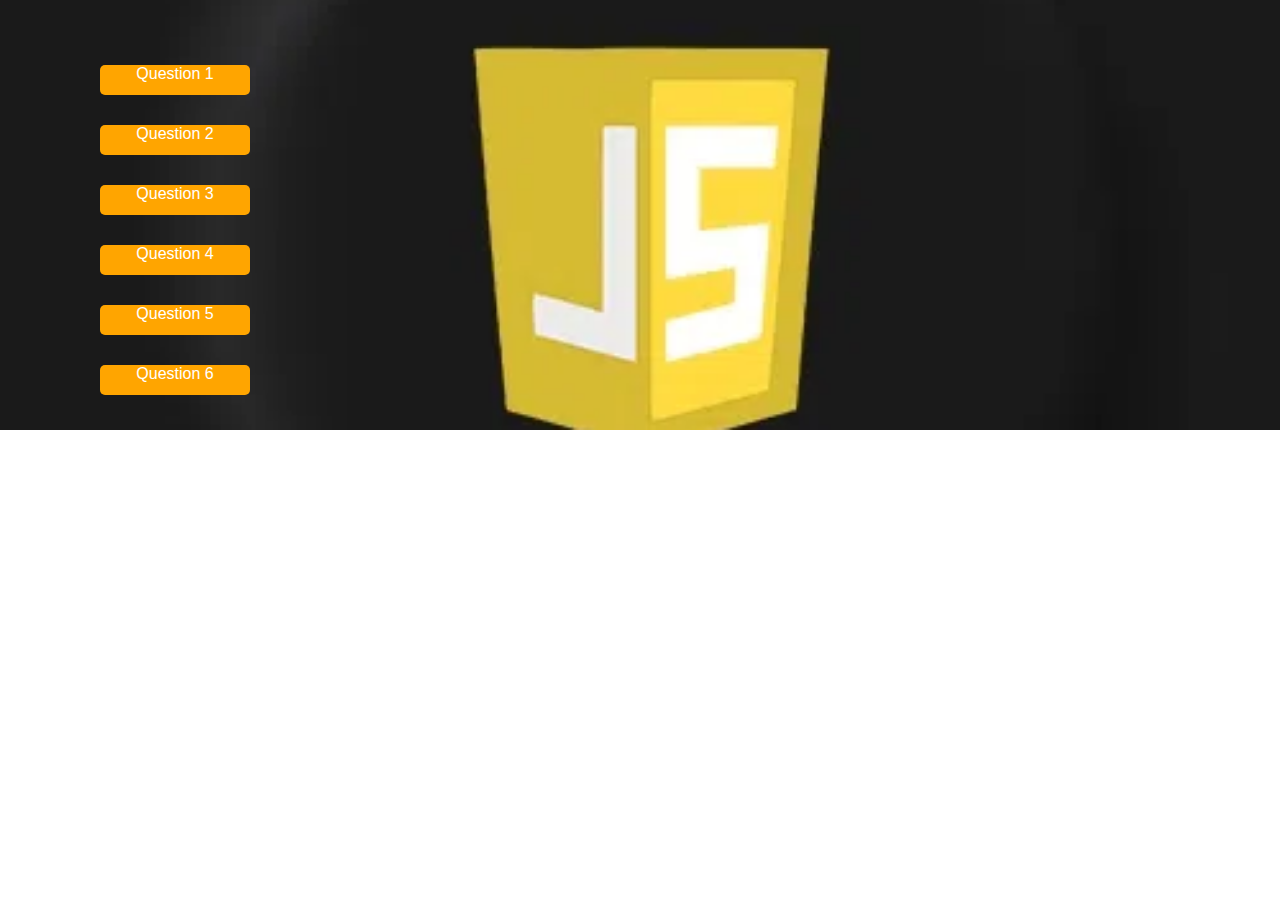
<file: index.html>
<!DOCTYPE html>
<html lang="en">
<head>
    <meta charset="UTF-8">
    <meta name="viewport" content="width=device-width, initial-scale=1.0">
    <title>Document</title>
    <link rel="stylesheet" href="./assets/img/style.css">
</head>
<body>
  
    <div class="home">
        <ul>
            <li><a href="./assets/folder1/index.html">Question 1 </a></li>
            <li><a href="./assets/folder2/index.html">Question 2 </a></li>
            <li><a href="./assets/folder3/index.html">Question 3 </a></li>
            <li><a href="./assets/folder4/index.html">Question 4 </a></li>
            <li><a href="./assets/folder5/index.html">Question 5 </a></li>
            <!-- <li><a href="./assets/folder6/index.html">Question 6 </a></li> -->
            <li><a href="./assets/folder7/index.html">Question 6  </a></li>
        </ul>
    </div>
    
  
</body>
</html>
</file>
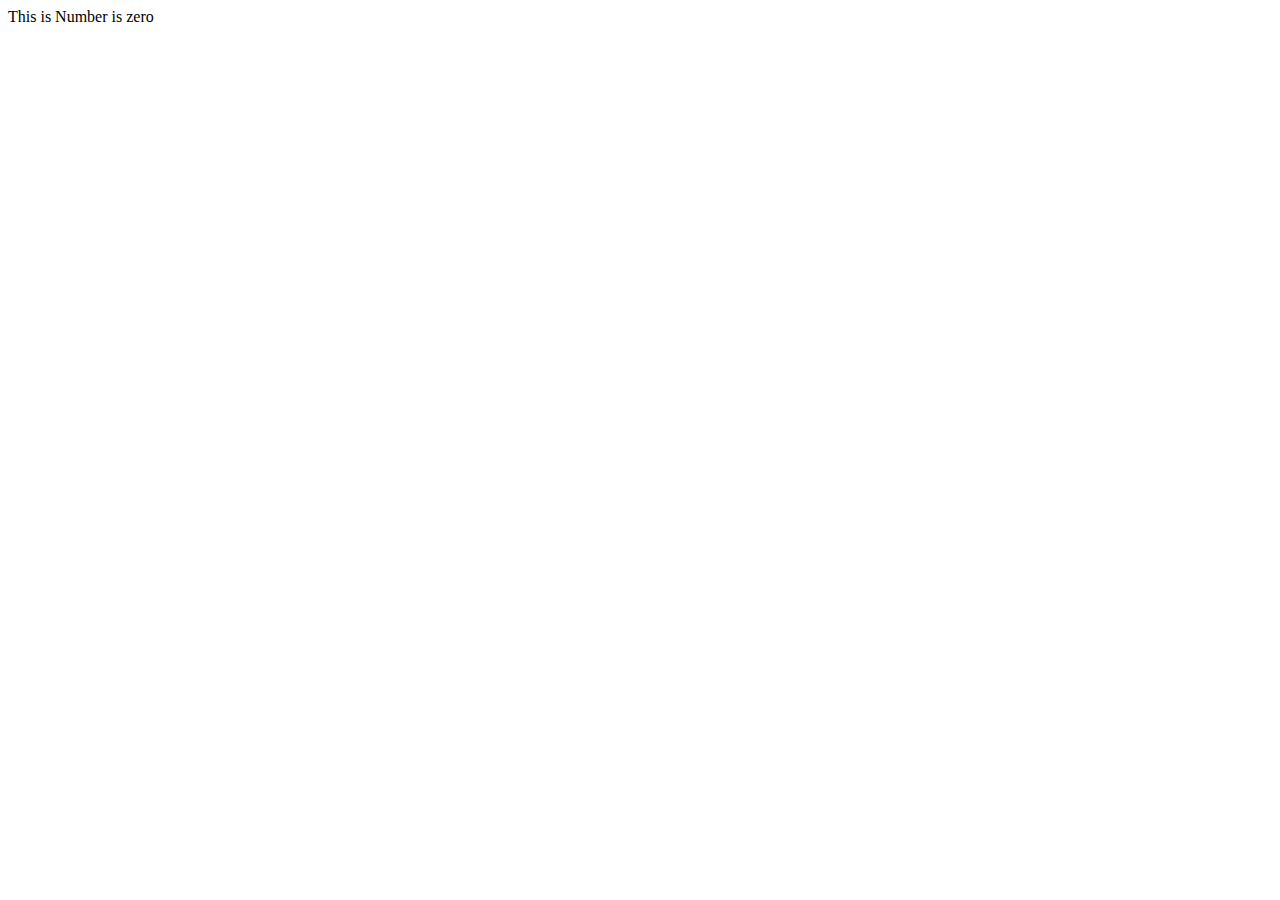
<file: assets/folder2/index.html>
<!DOCTYPE html>
<html lang="en">
<head>
    <meta charset="UTF-8">
    <meta name="viewport" content="width=device-width, initial-scale=1.0">
    <title>Document</title>
</head>
<body>
    <script src="./app1.js"></script>
</body>
</html>
</file>
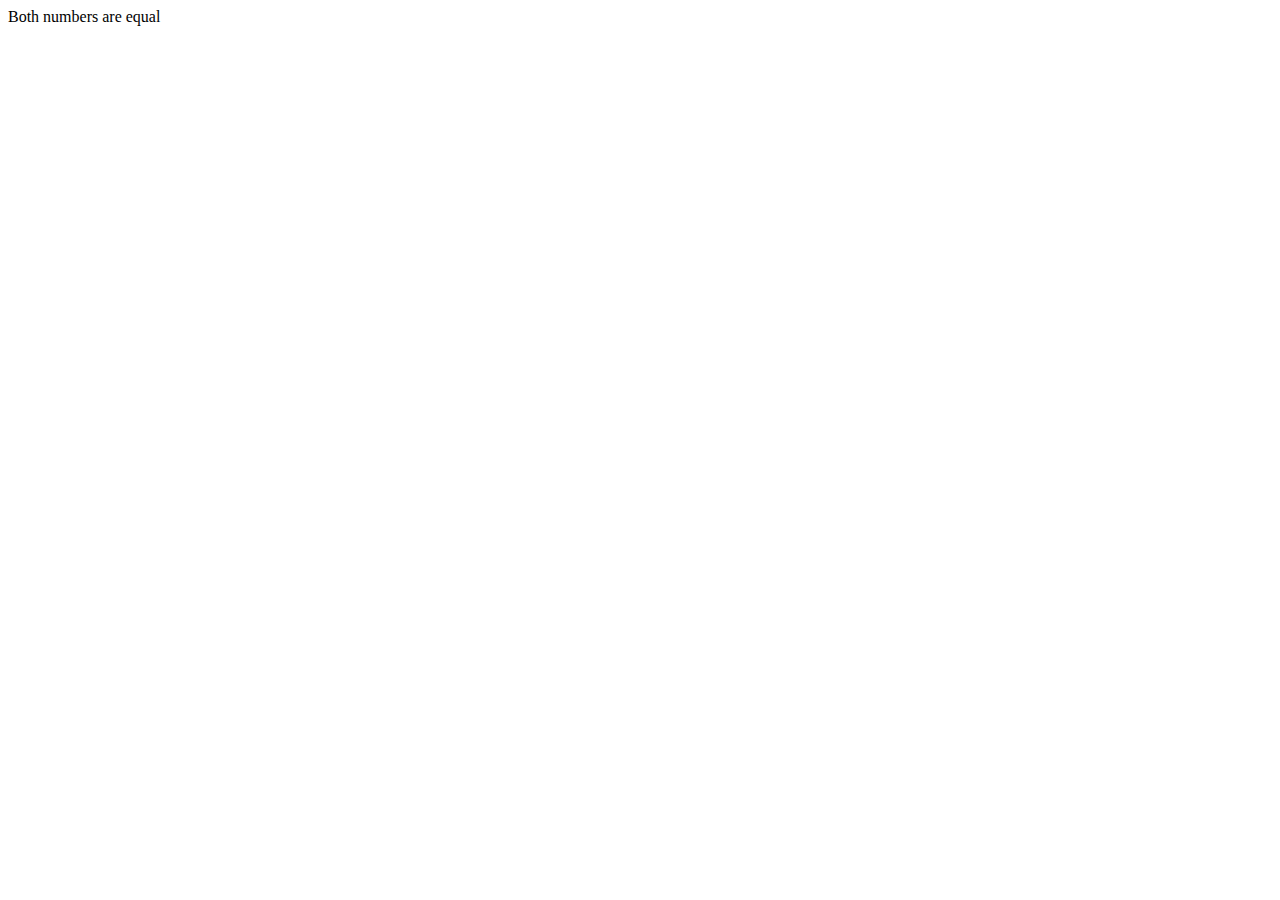
<file: assets/folder3/index.html>
<!DOCTYPE html>
<html lang="en">
<head>
    <meta charset="UTF-8">
    <meta name="viewport" content="width=device-width, initial-scale=1.0">
    <title>Document</title>
</head>
<body>
    
    <script src="./app2.js"></script>
</body>
</html>
</file>
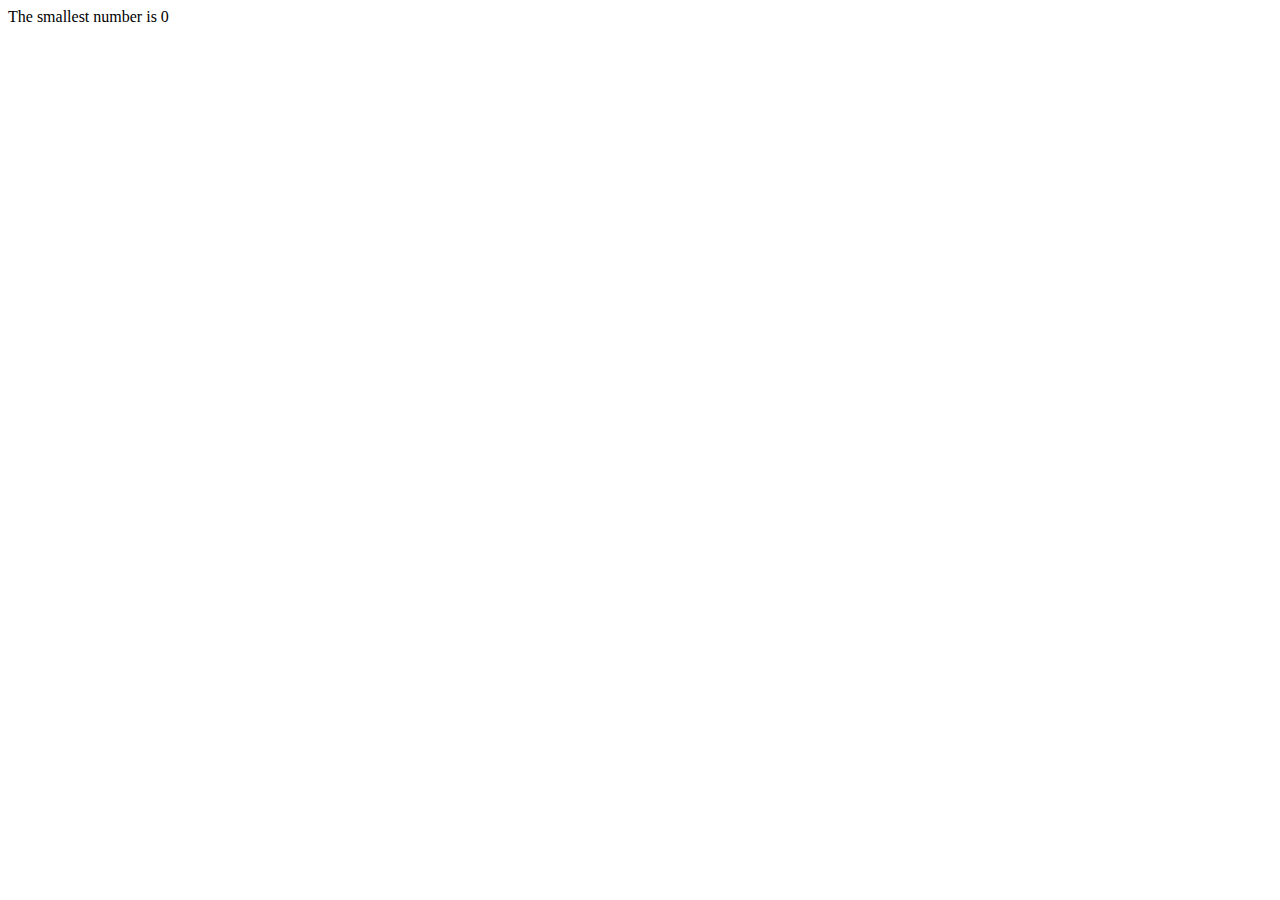
<file: assets/folder4/index.html>
<!DOCTYPE html>
<html lang="en">
<head>
    <meta charset="UTF-8">
    <meta name="viewport" content="width=device-width, initial-scale=1.0">
    <title>Document</title>
</head>
<body>
    
    <script src="./app3.js"></script>
</body>
</html>
</file>
<file: assets/img/style.css>
*{
    margin: 0;
    padding: 0; 
    font-family: 'Lucida Sans', 'Lucida Sans Regular', 'Lucida Grande', 'Lucida Sans Unicode', Geneva, Verdana, sans-serif;
}
.home{
    background-image: url(./Javascript.webp);
    background-repeat: no-repeat;
    background-size: cover;
    height: 430px;
    background-position:50%;
    display: flex;
    align-items: center;
    /* justify-content: center; */
}
.home ul li {
    list-style: none;
    margin-left: 100px;
    margin-top: 30px;
    background-color: orange;
    border-radius: 5px;
    width: 150px;
    height: 30px;
    text-align: center;
}
.home ul li a{
    color: white;
    text-decoration: none;

    
}
</file>
